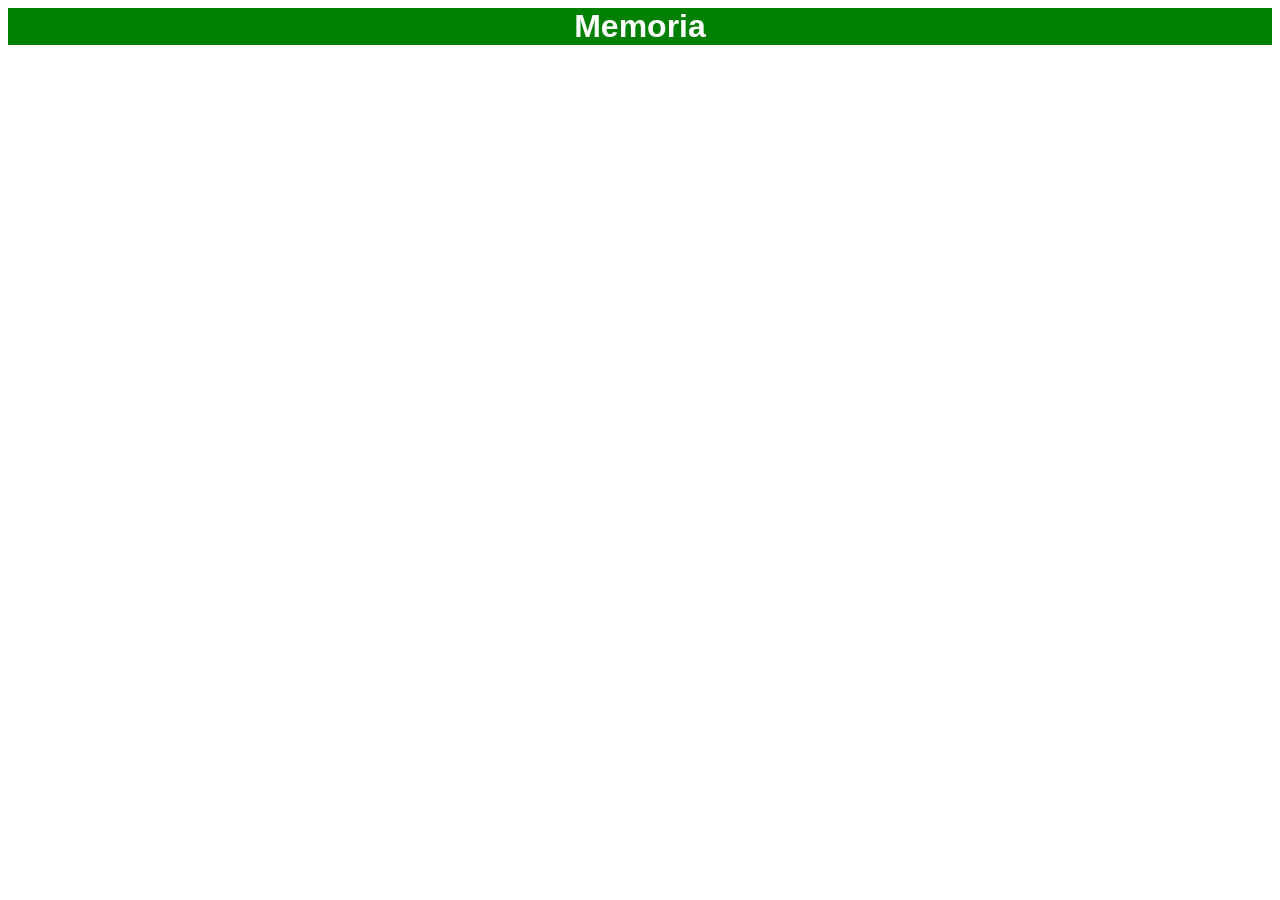
<file: Proiektua/1_Memoria/1_0_memoria.htm>
<!DOCTYPE HTML PUBLIC "-//W3C//DTD HTML 4.0 Transitional//EN">
<HTML><HEAD><TITLE>Proyecto</TITLE>
<META http-equiv=Content-Type content="text/html; charset=iso-8859-1">
<META content="MSHTML 6.00.2900.2963" name=GENERATOR>
<META content=FrontPage.Editor.Document name=ProgId><LINK 
href="1_0_memoria_archivos/project.css" type=text/css rel=stylesheet></HEAD>
<BODY>
<H1 class=banner>Memoria</H1></BODY></HTML>
</file>
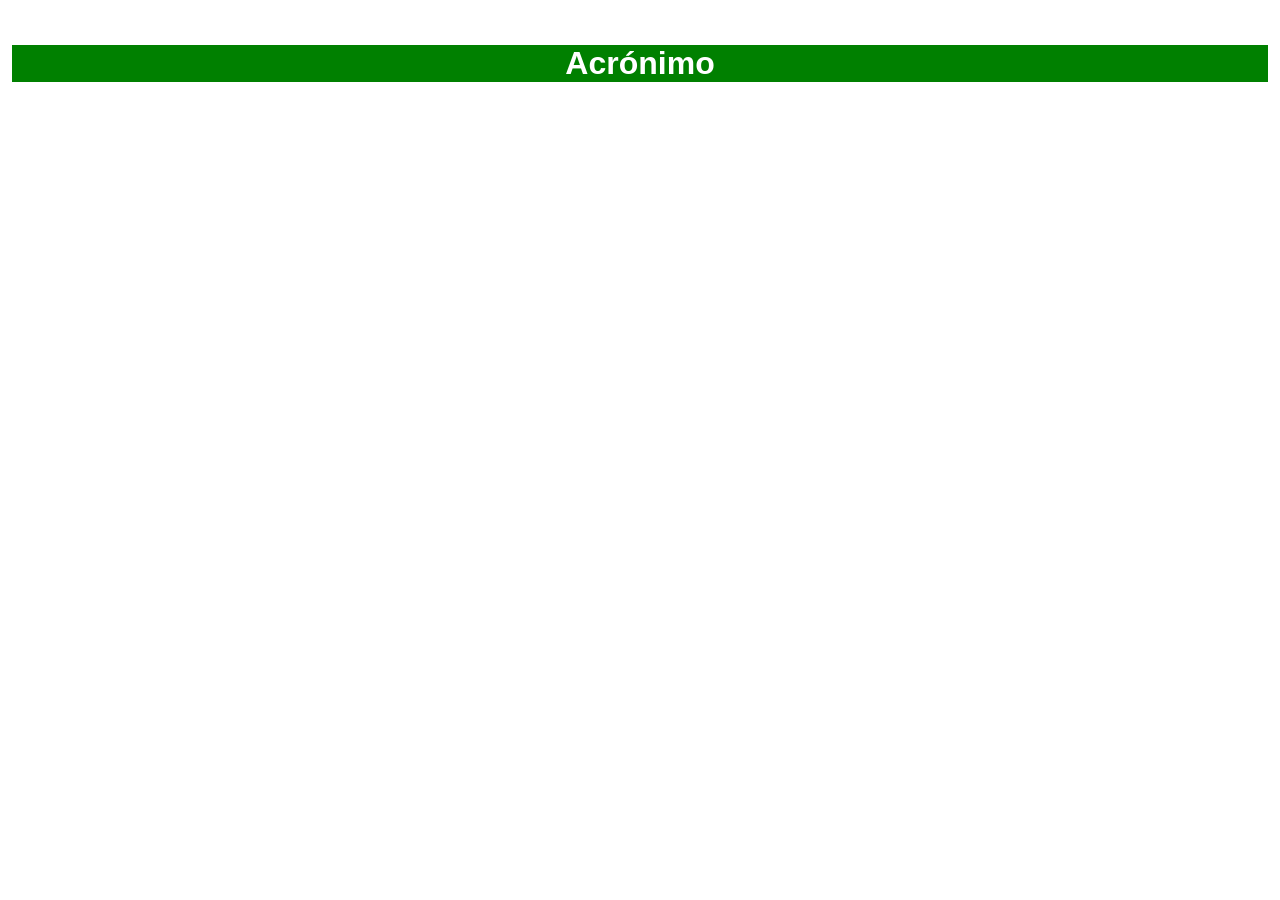
<file: Webgunea/main/banner.htm>
<html>

<head>
<title>Logo</title>
<link rel="stylesheet" href="../css/project.css" type="text/css">
<meta HTTP-EQUIV="Content-Type" CONTENT="text/html; charset=iso-8859-1">
</head>

<body>

<div style="padding-left: 4px; padding-right: 4px; padding-top: 1px; padding-bottom: 1px">
	<h4 align="center" style="margin-top: 0; margin-bottom: 0">&nbsp;<h4 align="center" style="margin-top: 0; margin-bottom: 0">&nbsp;<div style="background-color: #C0C0C0">
		<h1 align="center" style="margin-top: 0; margin-bottom: 0" class="banner">
		<font face="Arial">Acr�nimo </font></h1>
	</div>
</div>
</body>
</html>
</file>
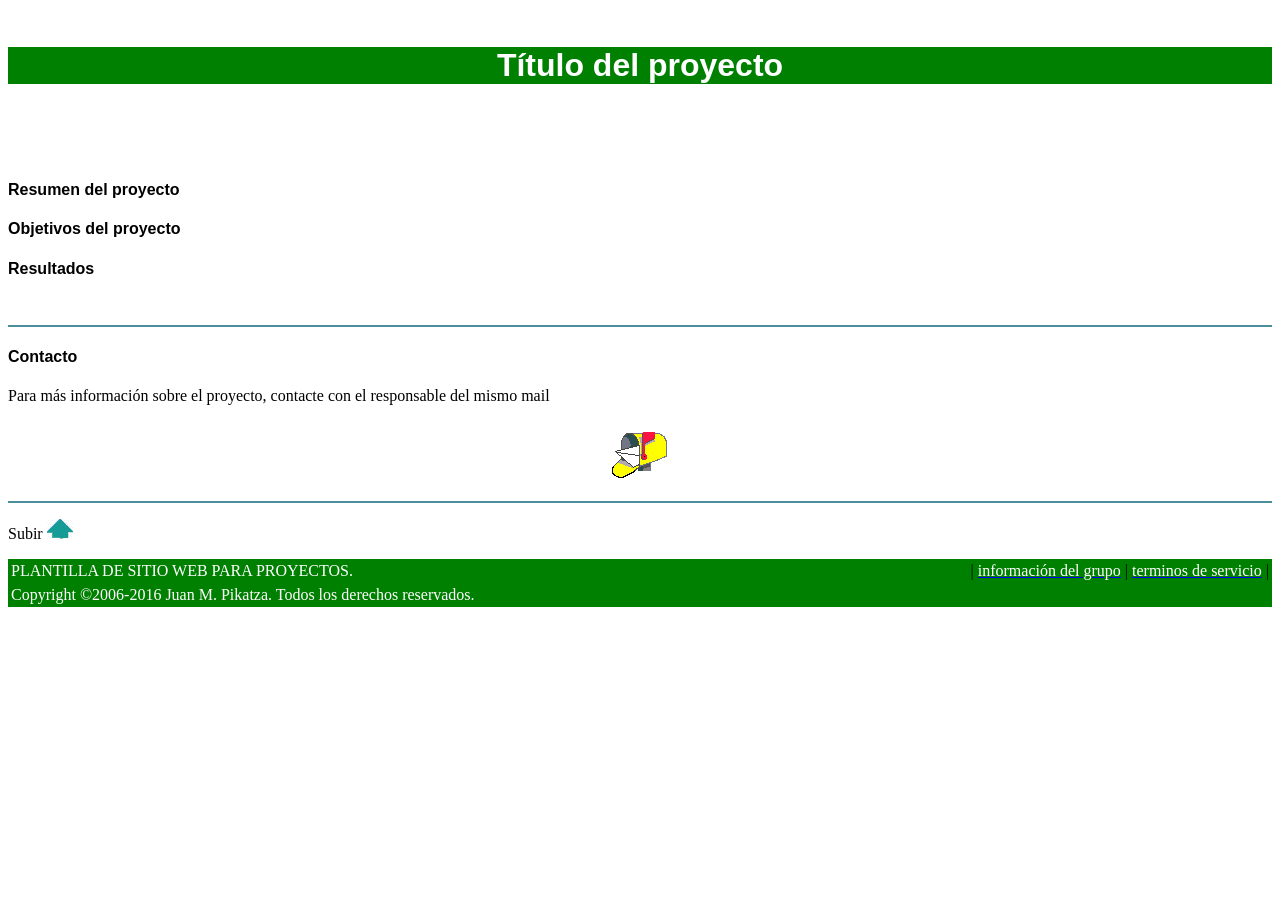
<file: Webgunea/main/home_page.htm>
<html>

<head>
<title>Proyecto</title>
<link rel="stylesheet" href="../css/project.css" type="text/css">
<meta http-equiv="Content-Type" content="text/html; charset=iso-8859-1">
<meta name="GENERATOR" content="Microsoft FrontPage 6.0">
<meta name="ProgId" content="FrontPage.Editor.Document">
<style>
<!--
 li.MsoNormal
	{mso-style-parent:"";
	margin-bottom:.0001pt;
	font-size:12.0pt;
	font-family:"Times New Roman";
	margin-left:0cm; margin-right:0cm; margin-top:0cm}
-->
</style>
</head>

<body>
<p>&nbsp;</p>
<h1 class="banner">T�tulo del proyecto</h1>
<br><br><br>
<h4><strong>Resumen del proyecto</strong></h4>
<h4><strong>Objetivos del proyecto</strong></h4>
<h4><strong>Resultados </strong></h4>
<p class="MsoNormal" style="MARGIN-BOTTOM: 6pt; TEXT-ALIGN: justify">&nbsp;</p>
<hr color="#4a8f9a">
<h4><strong>Contacto</strong></h4>
<p class="comment">Para m�s informaci�n sobre el proyecto, contacte con el responsable del mismo
mail<br><center><a href="mailto:jm.pikatza@ehu.es"><img src="../images/mail.gif" alt="mail.gif (611 bytes)" border="0" width="64" height="64"></a></center></p>

<hr color="#4a8f9a">
<p class="comment">Subir <font size="3"> <a href="#Top"><img src="../images/top.gif" alt="top.gif (164 bytes)" border="0" width="26" height="20"></a></font></p>
</body>



<table cellpadding="3" cellspacing="0" width="100%" border="0" height="22">
<tr bgcolor="#008000">
	<td nowrap><font color="white">PLANTILLA DE SITIO WEB PARA PROYECTOS.</font></td>
	<td align="right">
	| <a href="http://erabaki.ehu.es/"><font color="white">informaci�n del grupo</font></a>
	| <a href="http://erabaki.ehu.es/terminos_servicio.html"><font color="white">terminos de servicio</font></a>
	|
	</td>
</tr>
<tr bgcolor="#008000">
	<td nowrap><font color="white">Copyright �2006-2016 Juan M. Pikatza. Todos los derechos reservados.</font></td>
	<td align="right">

	</td>



</html>
</file>
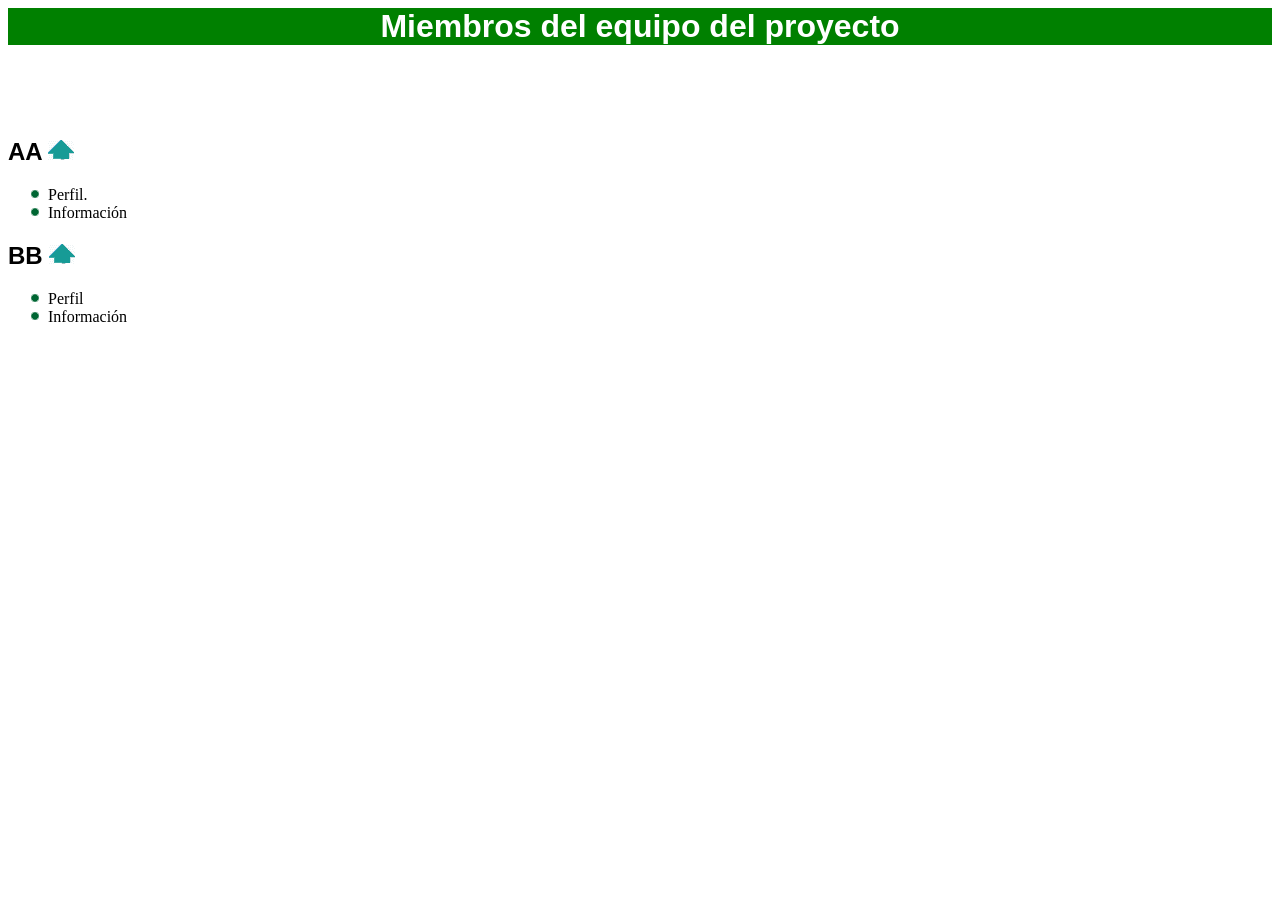
<file: Webgunea/main/project_members.htm>
<html>

<head>
<title>Miembros del proyecto</title>
<link rel="stylesheet" href="../css/project.css" type="text/css">
<base target="_self">
<meta http-equiv="Content-Type" content="text/html; charset=iso-8859-1">
<meta name="GENERATOR" content="Microsoft FrontPage 6.0">
<meta name="ProgId" content="FrontPage.Editor.Document">
</head>

<body>
<h1 class="banner"><a name="Top"></a>Miembros del equipo del proyecto</h1>
&nbsp;<p>
<br>
</p>
<h2>AA <font size="3"> <a href="#Top"><img src="../images/top.gif" alt="top.gif (164 bytes)" border="0" width="26" height="20"></a></font></h2>
<ul>
  <li>Perfil. </li>
	<li>Informaci�n</li>
</ul>

<h2>BB <font size="3"> <a href="#Top"><img src="../images/top.gif" alt="top.gif (164 bytes)" border="0" width="26" height="20"></a></font></h2>
<ul>
  <li>Perfil</li>
  <li>Informaci�n</li>
</ul>

</body>

</html>
</file>
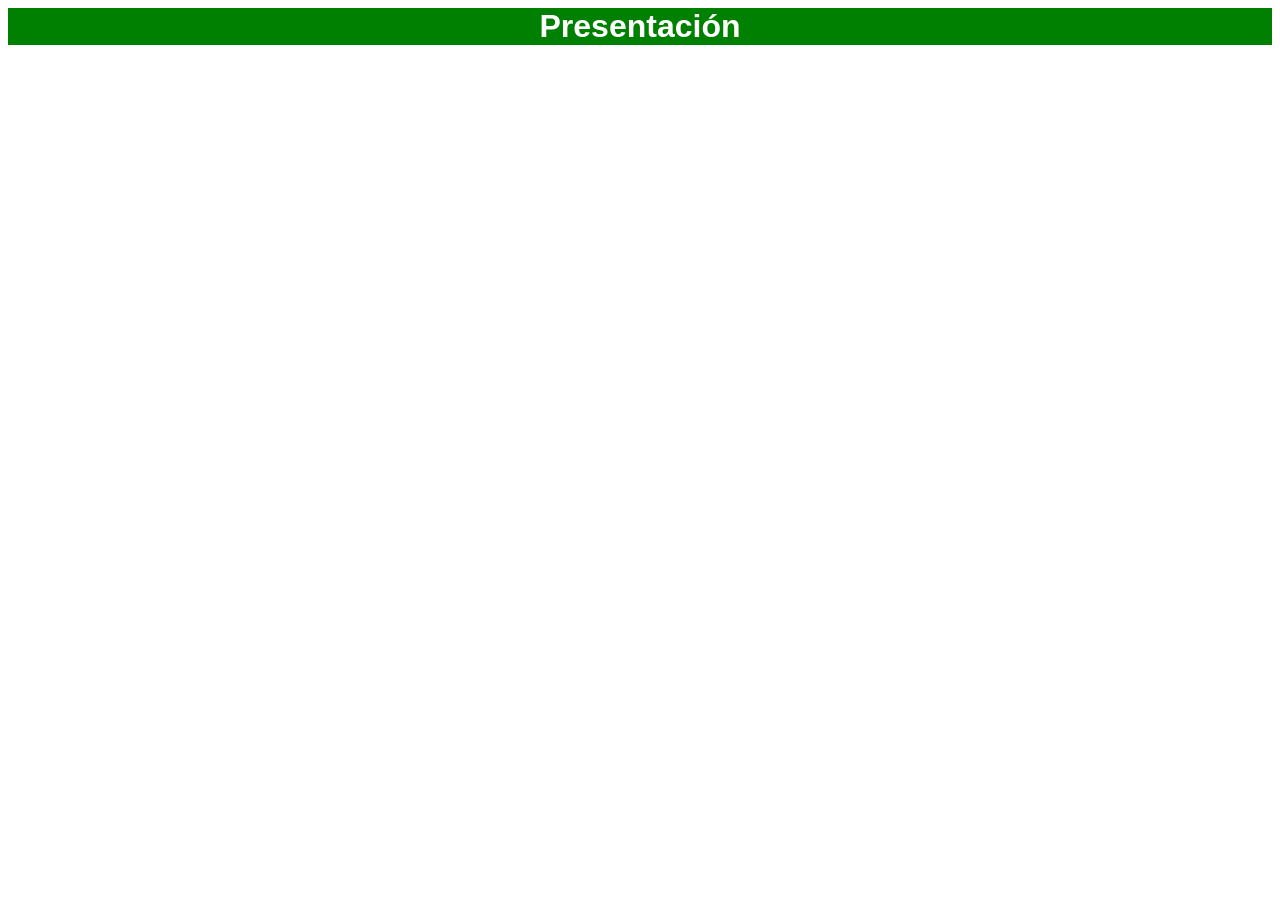
<file: Froga/Proyecto_4/Proyecto/0_3_presentacion.htm>
<html>

<head>
<meta http-equiv="Content-Type" content="text/html; charset=iso-8859-1">
<meta name="GENERATOR" content="Microsoft FrontPage 6.0">
<meta name="ProgId" content="FrontPage.Editor.Document">
<title>Proyecto</title>
<link rel="stylesheet" href="project.css" type="text/css">
</head>

<body>
<h1 class="banner">Presentaci�n</h1>
</body>

</html>
</file>
<file: Proiektua/1_Memoria/1_0_memoria_archivos/project.css>
BODY {
	BACKGROUND-IMAGE: none; BACKGROUND-COLOR: white
}
H1 {
	FONT-FAMILY: Arial, sans-serif
}
H1.banner {
	BACKGROUND-POSITION: 0% 50%; BACKGROUND-ATTACHMENT: scroll; COLOR: #ffffff; BACKGROUND-REPEAT: repeat; FONT-FAMILY: Arial, sans-serif; BACKGROUND-COLOR: #008000; TEXT-ALIGN: center
}
H2 {
	FONT-FAMILY: Arial, sans-serif
}
H2.banner {
	BACKGROUND-POSITION: 0% 50%; BACKGROUND-ATTACHMENT: scroll; COLOR: #ffffff; BACKGROUND-REPEAT: repeat; FONT-FAMILY: Arial, sans-serif; BACKGROUND-COLOR: #008000; TEXT-ALIGN: center
}
H3 {
	FONT-FAMILY: Arial, sans-serif
}
H4 {
	MARGIN-LEFT: 0px; FONT-FAMILY: Arial, sans-serif
}
H5 {
	MARGIN-LEFT: 0px; FONT-FAMILY: Arial, sans-serif
}
H6 {
	MARGIN-LEFT: 0px; FONT-FAMILY: Arial, sans-serif
}
P {
	MARGIN-LEFT: 0px
}
P.exampleheading {
	FONT-WEIGHT: bold; FONT-SIZE: 10pt; MARGIN-LEFT: 15px; FONT-FAMILY: Arial, sans-serif
}
P.example {
	MARGIN-LEFT: 70px
}
P.picturetext {
	FONT-SIZE: 80%; MARGIN-LEFT: 70px; MARGIN-RIGHT: 50px; FONT-FAMILY: sans-serif; TEXT-ALIGN: center
}
P.definition {
	BORDER-RIGHT: black thin double; BORDER-TOP: black thin double; BACKGROUND: #ffffcc; BORDER-LEFT: black thin double; BORDER-BOTTOM: black thin double
}
P.tableheading {
	FONT-WEIGHT: bold; MARGIN-LEFT: 0px
}
P.tabletext {
	MARGIN-LEFT: 0px
}
P.comment {
	COLOR: #000000
}
OL {
	MARGIN-LEFT: 45px
}
OL OL {
	MARGIN-LEFT: 23px
}
OL OL OL {
	MARGIN-LEFT: 23px
}
OL.alpha {
	LIST-STYLE-TYPE: lower-alpha
}
UL LI {
	LIST-STYLE-IMAGE: url(images/bullet1.gif)
}
UL UL LI {
	LIST-STYLE-IMAGE: url(images/bullet2.gif)
}
UL UL UL LI {
	LIST-STYLE-IMAGE: url(images/bullet3.gif)
}
UL.plus {
	
}
UL.minus {
	
}
UL.ck {
	LIST-STYLE-IMAGE: url(images/checkbox.gif)
}
TABLE {
	
}
TD {
	VERTICAL-ALIGN: top
}
TD UL {
	MARGIN-LEFT: 20px
}
P.paramname {
	TEXT-ALIGN: left
}
P.paramexample {
	COLOR: red; TEXT-ALIGN: left
}
P.paramdescription {
	TEXT-ALIGN: left
}
FONT.paramexample {
	COLOR: red
}
FONT.imageexample {
	FONT-SIZE: smaller
}
</file>
<file: Webgunea/css/project.css>
body{	background-image: none;	background-color: white}h1{        font-family: Arial, sans-serif;}        h1.banner    { background-color: #008000; background-repeat: repeat; background-attachment:                scroll; color: #FFFFFF; text-align: center; font-family:                Arial, sans-serif; background-position: 0% }h2{        font-family: Arial, sans-serif;}        h2.banner    { background-color: #008000; background-repeat: repeat; background-attachment:                scroll; color: #FFFFFF; text-align: center; font-family:                Arial, sans-serif; background-position: 0% }h3{        font-family: Arial, sans-serif;}h4, h5, h6{        font-family: Arial, sans-serif;        margin-left: 0px}      p{        margin-left: 0px}p.exampleheading{        font-family: Arial, sans-serif;        font-weight: bold;        font-size: 10pt;        margin-left: 15px}p.example{	margin-left: 70px;}p.picturetext{	text-align: center;	font-family: sans-serif;	font-size: 80%;        margin-left: 70px;        margin-right: 50px}p.definition{	background: #ffffcc;	border: thin double black}p.tableheading{	font-weight: bold;        margin-left: 0}p.tabletext{        margin-left: 0}p.comment{	color: #000000}ol{        margin-left: +45px}ol ol{        margin-left: +23px}ol ol ol{        margin-left: +23px}ol.alpha{	list-style-type: lower-alpha}ul li{        list-style-image: url("images/bullet1.gif");        text-indent: +20px	text-align: justify}ul ul li{        list-style-image: url("images/bullet2.gif");        text-indent: +10px	text-align: justify}ul ul ul li{        list-style-image: url("images/bullet3.gif");        text-indent: +10px	text-align: justify}ul.plus{        list-style-image: }ul.minus{        list-style-image: }ul.ck{        list-style-image: url("images/checkbox.gif");}table{}td{        vertical-align: top}td ul{        margin-left: +20px}p.paramname{   text-align: left}p.paramexample{   text-align: left;   color: red}p.paramdescription{   text-align: left}font.paramexample{   color: red}font.imageexample{   font-size: smaller}
</file>
<file: Froga/Proyecto_4/Proyecto/project.css>
body{	background-image: none;	background-color: white}h1{        font-family: Arial, sans-serif;}        h1.banner    { background-color: #008000; background-repeat: repeat; background-attachment:                scroll; color: #FFFFFF; text-align: center; font-family:                Arial, sans-serif; background-position: 0% }h2{        font-family: Arial, sans-serif;}        h2.banner    { background-color: #008000; background-repeat: repeat; background-attachment:                scroll; color: #FFFFFF; text-align: center; font-family:                Arial, sans-serif; background-position: 0% }h3{        font-family: Arial, sans-serif;}h4, h5, h6{        font-family: Arial, sans-serif;        margin-left: 0px}      p{        margin-left: 0px}p.exampleheading{        font-family: Arial, sans-serif;        font-weight: bold;        font-size: 10pt;        margin-left: 15px}p.example{	margin-left: 70px;}p.picturetext{	text-align: center;	font-family: sans-serif;	font-size: 80%;        margin-left: 70px;        margin-right: 50px}p.definition{	background: #ffffcc;	border: thin double black}p.tableheading{	font-weight: bold;        margin-left: 0}p.tabletext{        margin-left: 0}p.comment{	color: #000000}ol{        margin-left: +45px}ol ol{        margin-left: +23px}ol ol ol{        margin-left: +23px}ol.alpha{	list-style-type: lower-alpha}ul li{        list-style-image: url("images/bullet1.gif");        text-indent: +20px	text-align: justify}ul ul li{        list-style-image: url("images/bullet2.gif");        text-indent: +10px	text-align: justify}ul ul ul li{        list-style-image: url("images/bullet3.gif");        text-indent: +10px	text-align: justify}ul.plus{        list-style-image: }ul.minus{        list-style-image: }ul.ck{        list-style-image: url("images/checkbox.gif");}table{}td{        vertical-align: top}td ul{        margin-left: +20px}p.paramname{   text-align: left}p.paramexample{   text-align: left;   color: red}p.paramdescription{   text-align: left}font.paramexample{   color: red}font.imageexample{   font-size: smaller}
</file>
